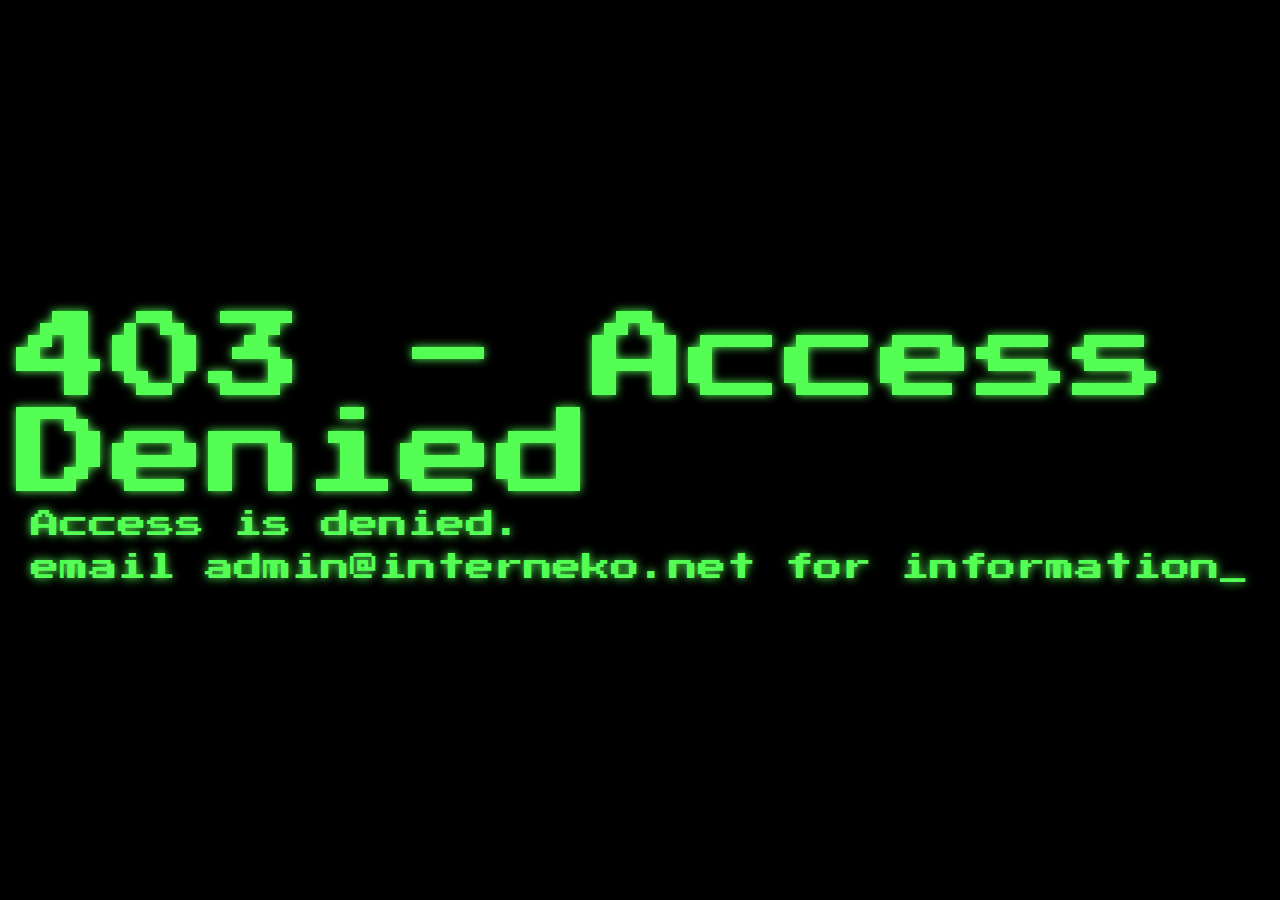
<file: index.html>
<!DOCTYPE html>
<html lang="en">
<!--
This page is a slightly modified version of the brilliant work done by Isgrrd.

Original license:
Copyright (c) 2019 by lsgrrd (https://codepen.io/lsgrrd/pen/BObbYY)
Permission is hereby granted, free of charge, to any person obtaining a copy of this software and associated documentation files (the "Software"), to deal in the Software without restriction, including without limitation the rights to use, copy, modify, merge, publish, distribute, sublicense, and/or sell copies of the Software, and to permit persons to whom the Software is furnished to do so, subject to the following conditions:
The above copyright notice and this permission notice shall be included in all copies or substantial portions of the Software.
THE SOFTWARE IS PROVIDED "AS IS", WITHOUT WARRANTY OF ANY KIND, EXPRESS OR IMPLIED, INCLUDING BUT NOT LIMITED TO THE WARRANTIES OF MERCHANTABILITY, FITNESS FOR A PARTICULAR PURPOSE AND NONINFRINGEMENT. IN NO EVENT SHALL THE AUTHORS OR COPYRIGHT HOLDERS BE LIABLE FOR ANY CLAIM, DAMAGES OR OTHER LIABILITY, WHETHER IN AN ACTION OF CONTRACT, TORT OR OTHERWISE, ARISING FROM, OUT OF OR IN CONNECTION WITH THE SOFTWARE OR THE USE OR OTHER DEALINGS IN THE SOFTWARE.
-->
<head>
    <meta charset="UTF-8">
    <title>403</title>
    <link rel="stylesheet" href="main.css">
</head>
<body>
    <div id="app">
        <div>403 - Access Denied</div>
        <div class="txt">
            Access is denied.<br/>
            email admin@interneko.net for information<span class="blink">_</span>
        </div>
    </div>
</body>
</html>
</file>
<file: main.css>
/*This page is a slightly modified version of the brilliant work done by Isgrrd.*/

/*Original license:*/
/*Copyright (c) 2019 by lsgrrd (https://codepen.io/lsgrrd/pen/BObbYY)*/
/*Permission is hereby granted, free of charge, to any person obtaining a copy of this software and associated documentation files (the "Software"), to deal in the Software without restriction, including without limitation the rights to use, copy, modify, merge, publish, distribute, sublicense, and/or sell copies of the Software, and to permit persons to whom the Software is furnished to do so, subject to the following conditions:*/
/*The above copyright notice and this permission notice shall be included in all copies or substantial portions of the Software.*/
/*THE SOFTWARE IS PROVIDED "AS IS", WITHOUT WARRANTY OF ANY KIND, EXPRESS OR IMPLIED, INCLUDING BUT NOT LIMITED TO THE WARRANTIES OF MERCHANTABILITY, FITNESS FOR A PARTICULAR PURPOSE AND NONINFRINGEMENT. IN NO EVENT SHALL THE AUTHORS OR COPYRIGHT HOLDERS BE LIABLE FOR ANY CLAIM, DAMAGES OR OTHER LIABILITY, WHETHER IN AN ACTION OF CONTRACT, TORT OR OTHERWISE, ARISING FROM, OUT OF OR IN CONNECTION WITH THE SOFTWARE OR THE USE OR OTHER DEALINGS IN THE SOFTWARE.*/


@import url("https://fonts.googleapis.com/css?family=Press+Start+2P");
html, body {
    width: 100%;
    height: 100%;
    margin: 0;
}

* {
    font-family: 'Press Start 2P', cursive;
    box-sizing: border-box;
}

#app {
    padding: 1rem;
    background: black;
    display: flex;
    height: 100%;
    justify-content: center;
    align-items: center;
    color: #54FE55;
    text-shadow: 0 0 10px;
    font-size: 6rem;
    flex-direction: column;
}
#app .txt {
    font-size: 1.8rem;
    line-height: 1.5;
}

@keyframes blink {
    0% {
        opacity: 0;
    }
    49% {
        opacity: 0;
    }
    50% {
        opacity: 1;
    }
    100% {
        opacity: 1;
    }
}
.blink {
    animation-name: blink;
    animation-duration: 1s;
    animation-iteration-count: infinite;
}
</file>
